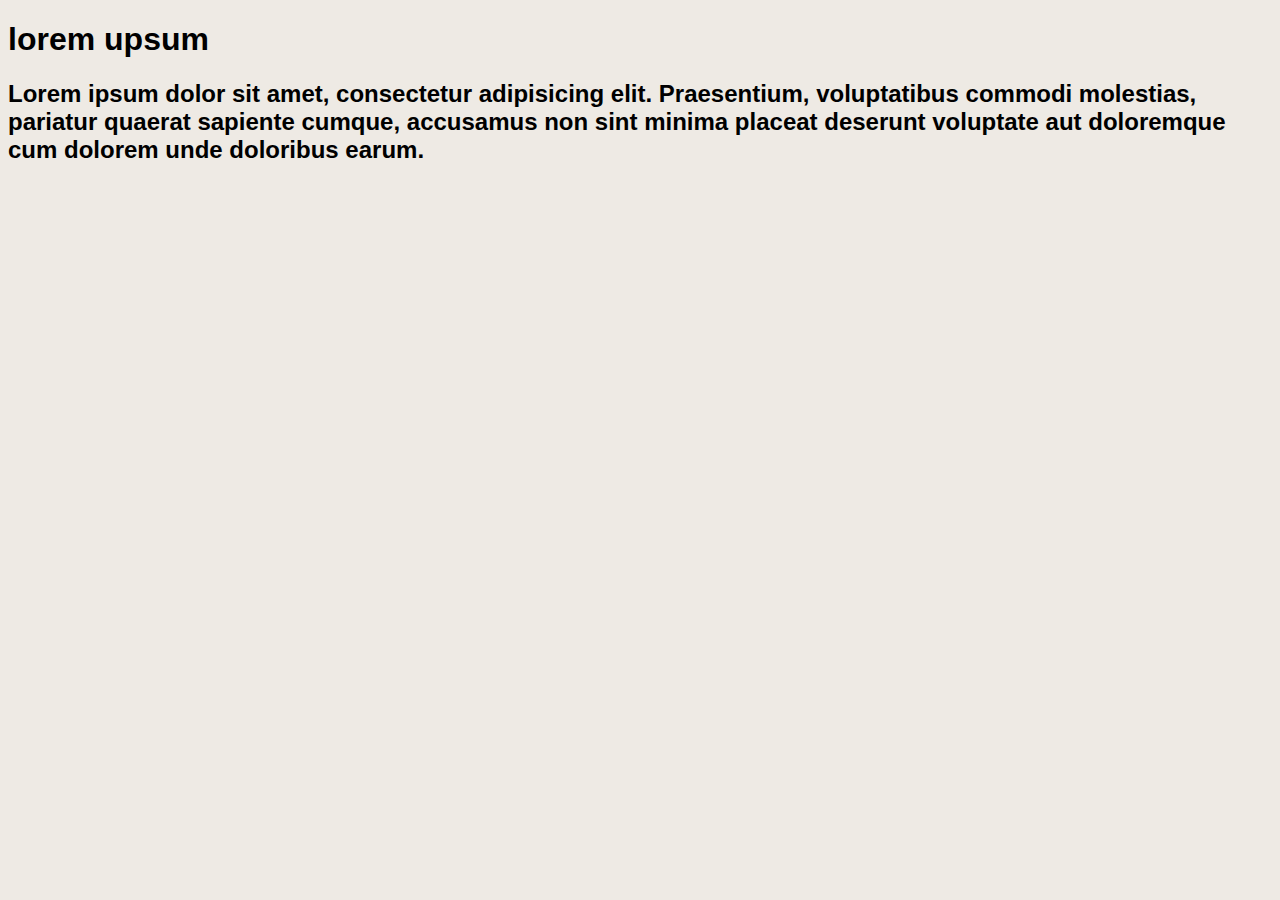
<file: index.html>
<!DOCTYPE html>
<html lang="en">
<head>
    <meta charset="UTF-8">
    <meta http-equiv="X-UA-Compatible" content="IE=edge">
    <meta name="viewport" content="width=device-width, initial-scale=1.0">
    <title>jeux en demande</title>
    <link rel="stylesheet" href="style.css">
</head>
<body>
    <h1>lorem upsum</h1>
    <h2>Lorem ipsum dolor sit amet, consectetur adipisicing elit. Praesentium, voluptatibus commodi molestias, pariatur quaerat sapiente cumque, accusamus non sint minima placeat deserunt voluptate aut doloremque cum dolorem unde doloribus earum.</h2>
</body>
</html>
</file>
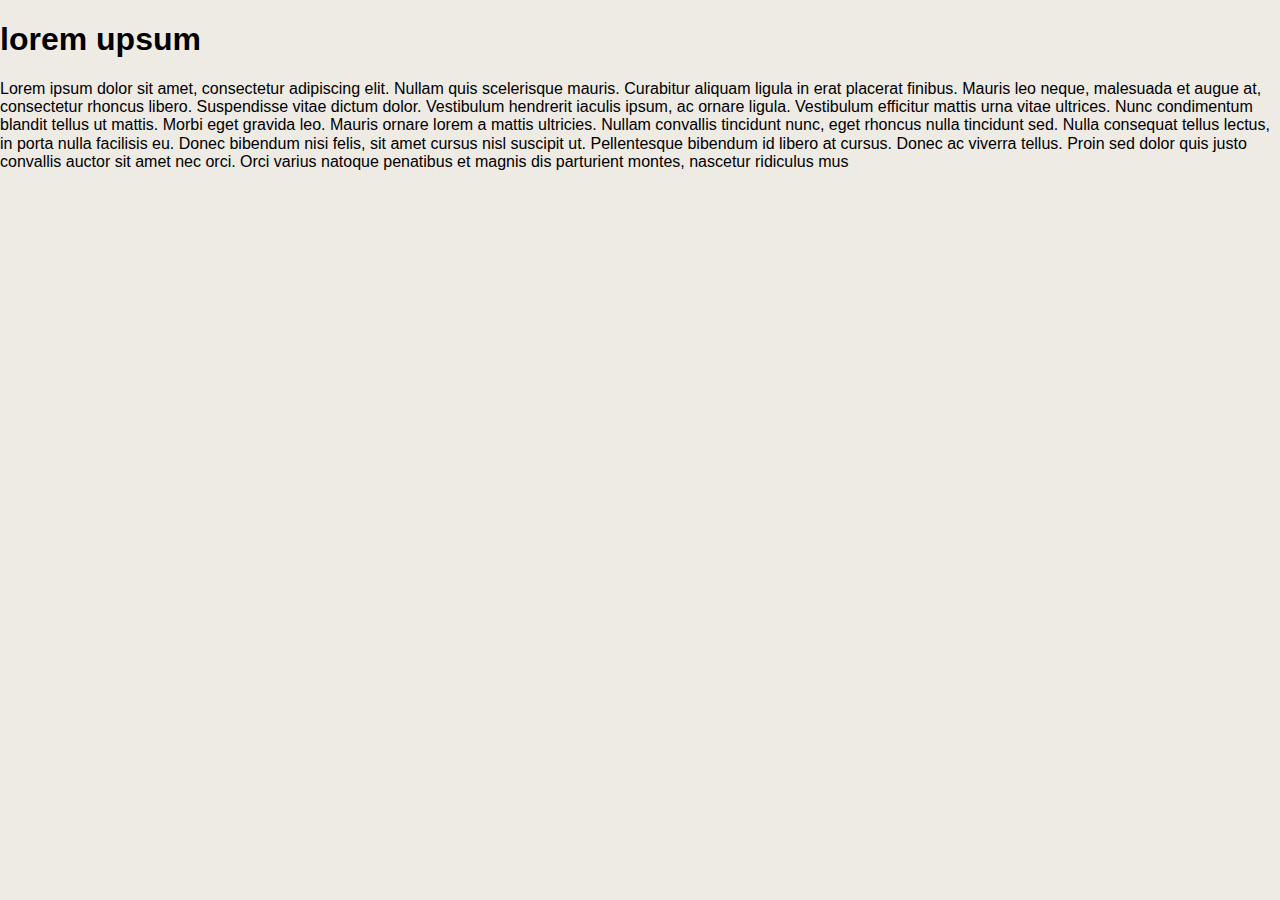
<file: C2NV1/index.html>
<!DOCTYPE html>
<html lang="en">
<head>
    <meta charset="UTF-8">
    <meta http-equiv="X-UA-Compatible" content="Acheter de jeux de notre grande sélection. Jouer à la demande">
    <meta name="viewport" content="width=device-width, initial-scale=1.0">
    <title>jeux en demande</title>
    <link rel="stylesheet" href="style.css">
    <link rel="stylesheet" href="fichier.css">
</head>
<body>
    <h1>lorem upsum</h1>
    <p>Lorem ipsum dolor sit amet, consectetur adipiscing elit. Nullam quis scelerisque mauris. Curabitur aliquam ligula in erat placerat finibus. Mauris leo neque, malesuada et augue at, consectetur rhoncus libero. Suspendisse vitae dictum dolor. Vestibulum hendrerit iaculis ipsum, ac ornare ligula. Vestibulum efficitur mattis urna vitae ultrices. Nunc condimentum blandit tellus ut mattis. Morbi eget gravida leo. Mauris ornare lorem a mattis ultricies. Nullam convallis tincidunt nunc, eget rhoncus nulla tincidunt sed. Nulla consequat tellus lectus, in porta nulla facilisis eu. Donec bibendum nisi felis, sit amet cursus nisl suscipit ut. Pellentesque bibendum id libero at cursus. Donec ac viverra tellus. Proin sed dolor quis justo convallis auctor sit amet nec orci. Orci varius natoque penatibus et magnis dis parturient montes, nascetur ridiculus mus</p>

</body>
</html>
</file>
<file: style.css>
*
{
    box-sizing: border-box;
    font-family: Arial, Helvetica, sans-serif;
    background-color: #eeeae4;
}
</file>
<file: C2NV1/style.css>
*
{
    box-sizing: border-box;
    font-family: Arial, Helvetica, sans-serif;
    background-color: #eeeae4;
}
</file>
<file: C2NV1/fichier.css>
/*! normalize.css v8.0.1 | MIT License | github.com/necolas/normalize.css */

/* Document
   ========================================================================== */

/**
 * 1. Correct the line height in all browsers.
 * 2. Prevent adjustments of font size after orientation changes in iOS.
 */

 html {
    line-height: 1.15; /* 1 */
    -webkit-text-size-adjust: 100%; /* 2 */
  }
  
  /* Sections
     ========================================================================== */
  
  /**
   * Remove the margin in all browsers.
   */
  
  body {
    margin: 0;
  }
  
  /**
   * Render the `main` element consistently in IE.
   */
  
  main {
    display: block;
  }
  
  /**
   * Correct the font size and margin on `h1` elements within `section` and
   * `article` contexts in Chrome, Firefox, and Safari.
   */
  
  h1 {
    font-size: 2em;
    margin: 0.67em 0;
  }
  
  /* Grouping content
     ========================================================================== */
  
  /**
   * 1. Add the correct box sizing in Firefox.
   * 2. Show the overflow in Edge and IE.
   */
  
  hr {
    box-sizing: content-box; /* 1 */
    height: 0; /* 1 */
    overflow: visible; /* 2 */
  }
  
  /**
   * 1. Correct the inheritance and scaling of font size in all browsers.
   * 2. Correct the odd `em` font sizing in all browsers.
   */
  
  pre {
    font-family: monospace, monospace; /* 1 */
    font-size: 1em; /* 2 */
  }
  
  /* Text-level semantics
     ========================================================================== */
  
  /**
   * Remove the gray background on active links in IE 10.
   */
  
  a {
    background-color: transparent;
  }
  
  /**
   * 1. Remove the bottom border in Chrome 57-
   * 2. Add the correct text decoration in Chrome, Edge, IE, Opera, and Safari.
   */
  
  abbr[title] {
    border-bottom: none; /* 1 */
    text-decoration: underline; /* 2 */
    text-decoration: underline dotted; /* 2 */
  }
  
  /**
   * Add the correct font weight in Chrome, Edge, and Safari.
   */
  
  b,
  strong {
    font-weight: bolder;
  }
  
  /**
   * 1. Correct the inheritance and scaling of font size in all browsers.
   * 2. Correct the odd `em` font sizing in all browsers.
   */
  
  code,
  kbd,
  samp {
    font-family: monospace, monospace; /* 1 */
    font-size: 1em; /* 2 */
  }
  
  /**
   * Add the correct font size in all browsers.
   */
  
  small {
    font-size: 80%;
  }
  
  /**
   * Prevent `sub` and `sup` elements from affecting the line height in
   * all browsers.
   */
  
  sub,
  sup {
    font-size: 75%;
    line-height: 0;
    position: relative;
    vertical-align: baseline;
  }
  
  sub {
    bottom: -0.25em;
  }
  
  sup {
    top: -0.5em;
  }
  
  /* Embedded content
     ========================================================================== */
  
  /**
   * Remove the border on images inside links in IE 10.
   */
  
  img {
    border-style: none;
  }
  
  /* Forms
     ========================================================================== */
  
  /**
   * 1. Change the font styles in all browsers.
   * 2. Remove the margin in Firefox and Safari.
   */
  
  button,
  input,
  optgroup,
  select,
  textarea {
    font-family: inherit; /* 1 */
    font-size: 100%; /* 1 */
    line-height: 1.15; /* 1 */
    margin: 0; /* 2 */
  }
  
  /**
   * Show the overflow in IE.
   * 1. Show the overflow in Edge.
   */
  
  button,
  input { /* 1 */
    overflow: visible;
  }
  
  /**
   * Remove the inheritance of text transform in Edge, Firefox, and IE.
   * 1. Remove the inheritance of text transform in Firefox.
   */
  
  button,
  select { /* 1 */
    text-transform: none;
  }
  
  /**
   * Correct the inability to style clickable types in iOS and Safari.
   */
  
  button,
  [type="button"],
  [type="reset"],
  [type="submit"] {
    -webkit-appearance: button;
  }
  
  /**
   * Remove the inner border and padding in Firefox.
   */
  
  button::-moz-focus-inner,
  [type="button"]::-moz-focus-inner,
  [type="reset"]::-moz-focus-inner,
  [type="submit"]::-moz-focus-inner {
    border-style: none;
    padding: 0;
  }
  
  /**
   * Restore the focus styles unset by the previous rule.
   */
  
  button:-moz-focusring,
  [type="button"]:-moz-focusring,
  [type="reset"]:-moz-focusring,
  [type="submit"]:-moz-focusring {
    outline: 1px dotted ButtonText;
  }
  
  /**
   * Correct the padding in Firefox.
   */
  
  fieldset {
    padding: 0.35em 0.75em 0.625em;
  }
  
  /**
   * 1. Correct the text wrapping in Edge and IE.
   * 2. Correct the color inheritance from `fieldset` elements in IE.
   * 3. Remove the padding so developers are not caught out when they zero out
   *    `fieldset` elements in all browsers.
   */
  
  legend {
    box-sizing: border-box; /* 1 */
    color: inherit; /* 2 */
    display: table; /* 1 */
    max-width: 100%; /* 1 */
    padding: 0; /* 3 */
    white-space: normal; /* 1 */
  }
  
  /**
   * Add the correct vertical alignment in Chrome, Firefox, and Opera.
   */
  
  progress {
    vertical-align: baseline;
  }
  
  /**
   * Remove the default vertical scrollbar in IE 10+.
   */
  
  textarea {
    overflow: auto;
  }
  
  /**
   * 1. Add the correct box sizing in IE 10.
   * 2. Remove the padding in IE 10.
   */
  
  [type="checkbox"],
  [type="radio"] {
    box-sizing: border-box; /* 1 */
    padding: 0; /* 2 */
  }
  
  /**
   * Correct the cursor style of increment and decrement buttons in Chrome.
   */
  
  [type="number"]::-webkit-inner-spin-button,
  [type="number"]::-webkit-outer-spin-button {
    height: auto;
  }
  
  /**
   * 1. Correct the odd appearance in Chrome and Safari.
   * 2. Correct the outline style in Safari.
   */
  
  [type="search"] {
    -webkit-appearance: textfield; /* 1 */
    outline-offset: -2px; /* 2 */
  }
  
  /**
   * Remove the inner padding in Chrome and Safari on macOS.
   */
  
  [type="search"]::-webkit-search-decoration {
    -webkit-appearance: none;
  }
  
  /**
   * 1. Correct the inability to style clickable types in iOS and Safari.
   * 2. Change font properties to `inherit` in Safari.
   */
  
  ::-webkit-file-upload-button {
    -webkit-appearance: button; /* 1 */
    font: inherit; /* 2 */
  }
  
  /* Interactive
     ========================================================================== */
  
  /*
   * Add the correct display in Edge, IE 10+, and Firefox.
   */
  
  details {
    display: block;
  }
  
  /*
   * Add the correct display in all browsers.
   */
  
  summary {
    display: list-item;
  }
  
  /* Misc
     ========================================================================== */
  
  /**
   * Add the correct display in IE 10+.
   */
  
  template {
    display: none;
  }
  
  /**
   * Add the correct display in IE 10.
   */
  
  [hidden] {
    display: none;
  }
</file>
